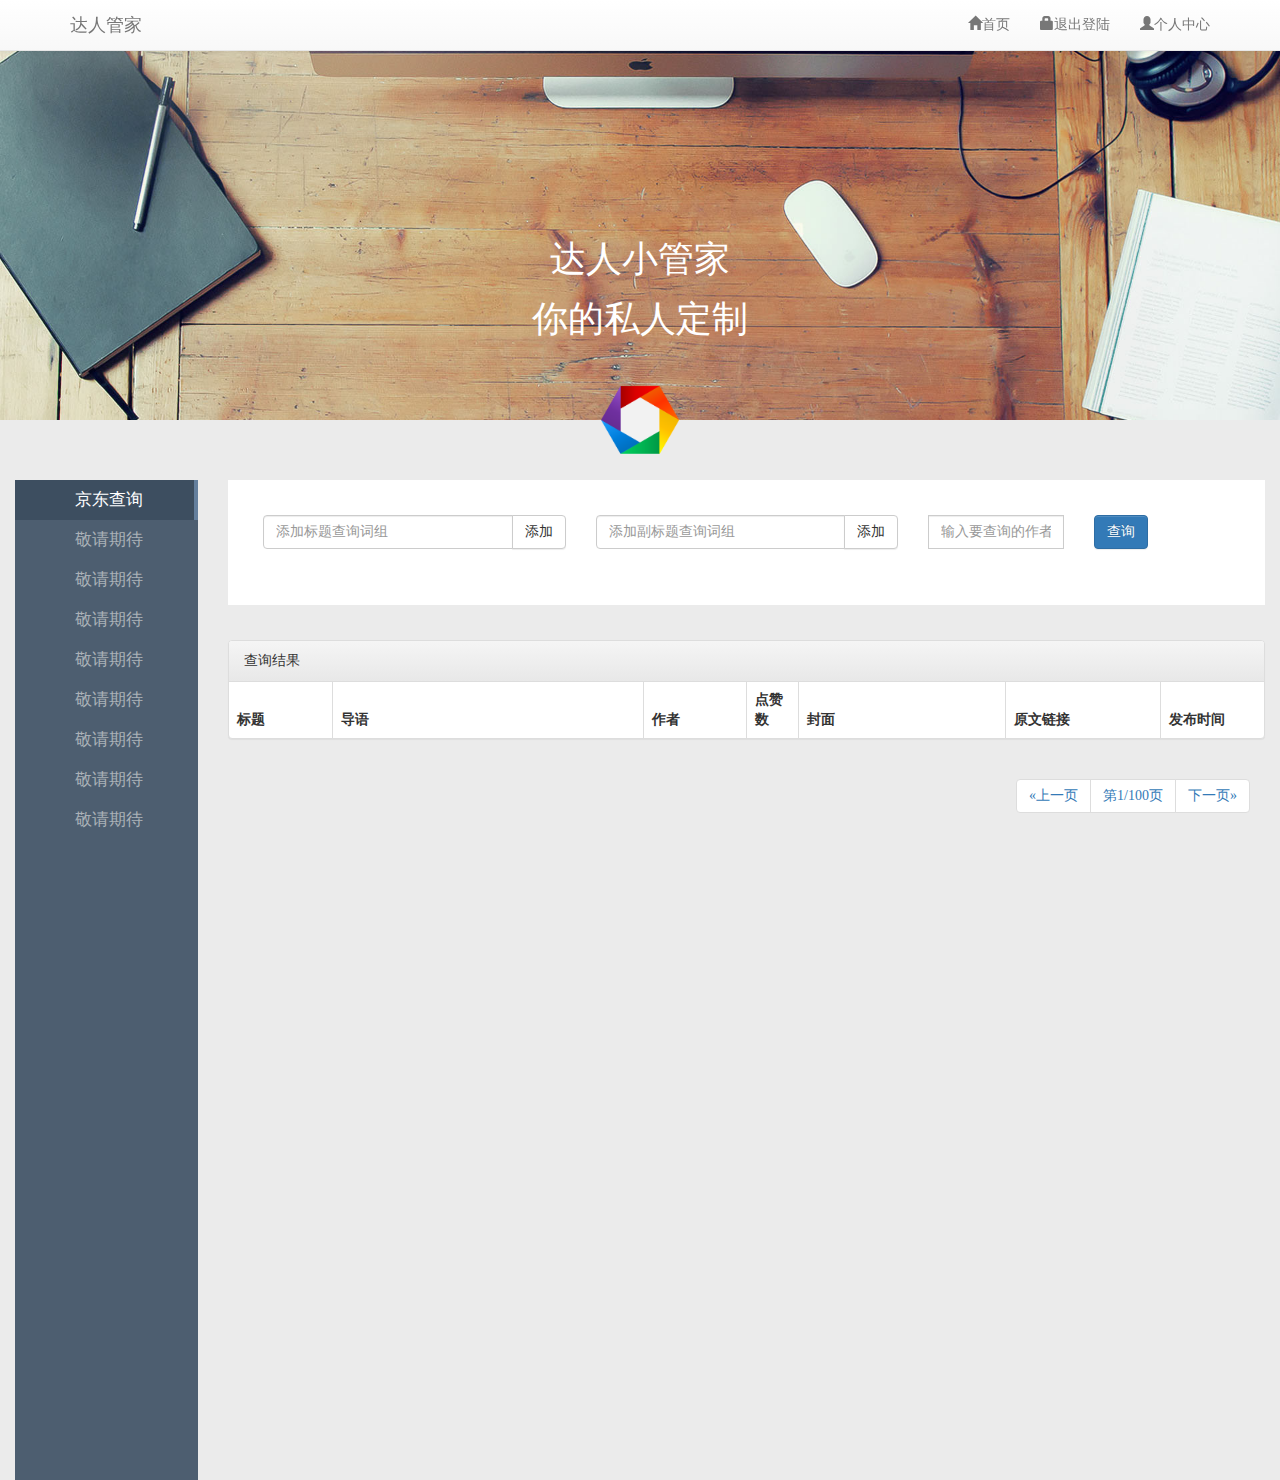
<file: src/main/webapp/pages/index.html>
<!doctype html>
<meta charset="utf-8">
<title>达人管家</title>
<meta name="keywords" content=""/>
<meta name="description" content=""/>
<meta name="viewport" content="width=device-width, initial-scale=1.0, maximum-scale=1.0, user-scalable=0"/>
<meta name="format-detection" content="telephone=no"/>
<meta name="apple-mobile-web-app-capable" content="yes"/>
<meta name="apple-mobile-web-app-status-bar-style" content="black">

<link type="text/css" href="../css/bootstrap-theme.css" rel="stylesheet"/>
<link type="text/css" href="../css/bootstrap.css" rel="stylesheet"/>
<link type="text/css" href="../css/main.css" rel="stylesheet"/>
<link type="text/css" href="../css/personal.css" rel="stylesheet"/>
<head>
    <script src="../js/jquery.min.js"></script>
    <script src="../js/bootstrap.js"></script>
    <script src="../js/darengj/index.js"></script>
    <script src="../js/darengj/jd.js"></script>
</head>
<body>
<nav class="navbar navbar-default navbar-fixed-top" style="">
    <div class="container">
        <div class="navbar-header">
            <a href="#" class="navbar-brand">达人管家</a>
            <button type="button" class="navbar-toggle" data-toggle="collapse" data-target="#navbar-collapse">
                <span class="icon-bar"></span>
                <span class="icon-bar"></span>
                <span class="icon-bar"></span>
            </button>
        </div>
        <div class="collapse navbar-collapse" id="navbar-collapse">
            <ul class="nav navbar-nav navbar-right">
                <li><a href="#"><span class="glyphicon glyphicon-home"></span>首页</a></li>
                <li><a href="#" id="logoutbtn"><span class="glyphicon glyphicon-lock"></span>退出登陆</a></li>
                <li><a href="#" id="personalbtn"><span class="glyphicon glyphicon-user"></span>个人中心</a></li>
            </ul>
        </div>
    </div>
</nav>
<div class="header" style="background-image: url(../img/head.jpg);margin-top: 20px">
    <div class="logoimg">
        <img src="../img/logo.png" alt="达人管家" width="78">
    </div>
    <div class="container">
        <div class="row">
            <div class="col-xs-12">
                <div class="logotxt n">
                    <h1 style="color: white">达人小管家</h1>
                    <h1 style="color: white">你的私人定制</h1></div>
            </div>
        </div>
    </div>
</div>
<div class="container-fluid" style="margin-top: 60px">
    <div class="row">
        <div id="container">
            <div name="left_menu" class="col-xs-2 col-sm-2 col-md-2 ">
                <div class="leftMeun" id="leftMeun">
                    <div class="meun-item meun-item-active">京东查询</div>
                    <div class="meun-item">敬请期待</div>
                    <div class="meun-item">敬请期待</div>
                    <div class="meun-item">敬请期待</div>
                    <div class="meun-item">敬请期待</div>
                    <div class="meun-item">敬请期待</div>
                    <div class="meun-item">敬请期待</div>
                    <div class="meun-item">敬请期待</div>
                    <div class="meun-item">敬请期待</div>

                </div>
            </div>
            <div name="right_content">
                <div name="jd_centent">
                    <div class="col-xs-10 col-sm-10 col-md-10 ">
                        <div class="post">
                            <div class="row">
                                <div class="col-xs-4 col-md-4">
                                    <div class="input-group">
                                        <input type="text" class="form-control" id="title_txt" placeholder="添加标题查询词组">
                                        <span class="input-group-btn">
                                            <button class="btn btn-default" type="button" id="add_title">添加</button>
                                        </span>
                                    </div>
                                </div>
                                <div class="col-xs-4 col-md-4">
                                    <div class="input-group">
                                        <input type="text" class="form-control" id="sub_title_txt"
                                               placeholder="添加副标题查询词组">
                                        <span class="input-group-btn">
                                            <button class="btn btn-default" type="button" id="add_sub_title">添加</button>
                                        </span>
                                    </div>
                                </div>
                                <div class="col-xs-2 col-md-2">
                                    <div class="input-group">
                                        <input type="text" class="form-control" id="author_txt"
                                               placeholder="输入要查询的作者">
                                    </div>
                                </div>
                                <div class="col-xs-2 col-md-2">
                                    <button type="button" class="btn btn-primary" id="query_btn">查询</button>
                                </div>
                            </div>
                            <br>
                            <div class="row">
                                <div class="col-xs-5 col-md-5" id="title_lables">
                                </div>
                                <div class="col-xs-5 col-md-5" id="sub_title_lables">
                                </div>
                            </div>
                        </div>
                        <div class="panel panel-default table-responsive">
                            <!-- Default panel contents -->
                            <div class="panel-heading">查询结果</div>

                            <!-- Table -->
                            <table class="table table-bordered" id="data_table">
                                <thead>
                                <tr>
                                    <th style="width:10%">标题</th>
                                    <th style="width:30%">导语</th>
                                    <th style="width:10%">作者</th>
                                    <th style="width:5%"><span style="cursor: pointer">点赞数</span></th>
                                    <th style="width:20%">封面</th>
                                    <th style="width:15%">原文链接</th>
                                    <th style="width:10%"><span style="cursor: pointer">发布时间</span></th>
                                </tr>
                                </thead>
                                <tbody>
                                </tbody>
                            </table>
                        </div>
                        <div class="col-xs-12 col-sm-12 col-md-12 ">
                            <nav aria-label="Page navigation" style="float: right">
                                <ul class="pagination">
                                    <li>
                                        <span aria-hidden="true" id="previous" style="cursor: pointer">&laquo;上一页</span>
                                    </li>
                                    <li><span >第<span id="page_num" num="1">1</span>/<span id="total_page_num" num="1">100</span>页</span></li>
                                    <li>
                                        <span aria-hidden="true" id="next" style="cursor: pointer">下一页&raquo;</span>
                                    </li>
                                </ul>
                            </nav>
                        </div>
                    </div>
                </div>
            </div>
        </div>
        <div class="col-xs-12 col-sm-2 col-md-2" id="adv-position"></div>
    </div>
</div>
</body>
</html>
</file>
<file: src/main/webapp/css/main.css>
body {
    font-family:微软雅黑;
    background: #ebebeb;}
.header {
    background: #222;
    background-repeat: no-repeat;
    background-position: center 0;
    -webkit-background-size: cover;
    background-size: cover;
    padding: 200px 0 0;
    text-align: center;
    min-height: 400px;
    position: relative;

}
.logoimg {
    position: absolute;
    left: 1%;
    right: 1%;
    bottom: -34px;
}
.logotxt {
    margin-bottom: 30px;
    border: 0;
}
.post {
    padding: 35px;
    background: #ffffff;
    margin-bottom: 35px;
    position: relative;
    overflow: hidden;
}
.post .post-head {
    text-align: center;
}
.post .post-head .post-title {
    margin: 0;
    font-size: 2.0em;
    line-height: 1.2em;
}
.post .post-head .post-meta {
    color: #959595;
    margin: 14px 0 0px;
}
.post .featured-media {
    margin-top: 30px;
    overflow: hidden;
}
.featured-media img{ width: 100%; height: auto;max-width: 100%; display: block; }

.pic-container{
    overflow: hidden;
    padding: 1px;
    cursor: pointer;
}
.leftMeun {
    /*position: absolute;*/
    box-sizing: border-box;
    /*width: 200px;*/
    height: 1000px;
    background: #4d5e70 bottom;
}
.leftMeun >div {
    padding-left: 60px;
}

.meun-item {
    line-height: 40px;
    height: 40px;
    color: #aab1b7;
    cursor: pointer;
    font-size:17px
}
.meun-item-active {
    background-color: #3d4e60;
    border-right: 4px solid #647f9d;
    color: #fff;
    font-size:17px
}
.meun-title {
    color: #828e9a;
    padding-top: 10px;
    padding-bottom: 10px;
    font-size: 16px;
    font-weight: bold;
}
</file>
<file: src/main/webapp/css/personal.css>
.mount{
    color: #2aabd2;
}
.model-link{
    cursor: pointer;
}
</file>
